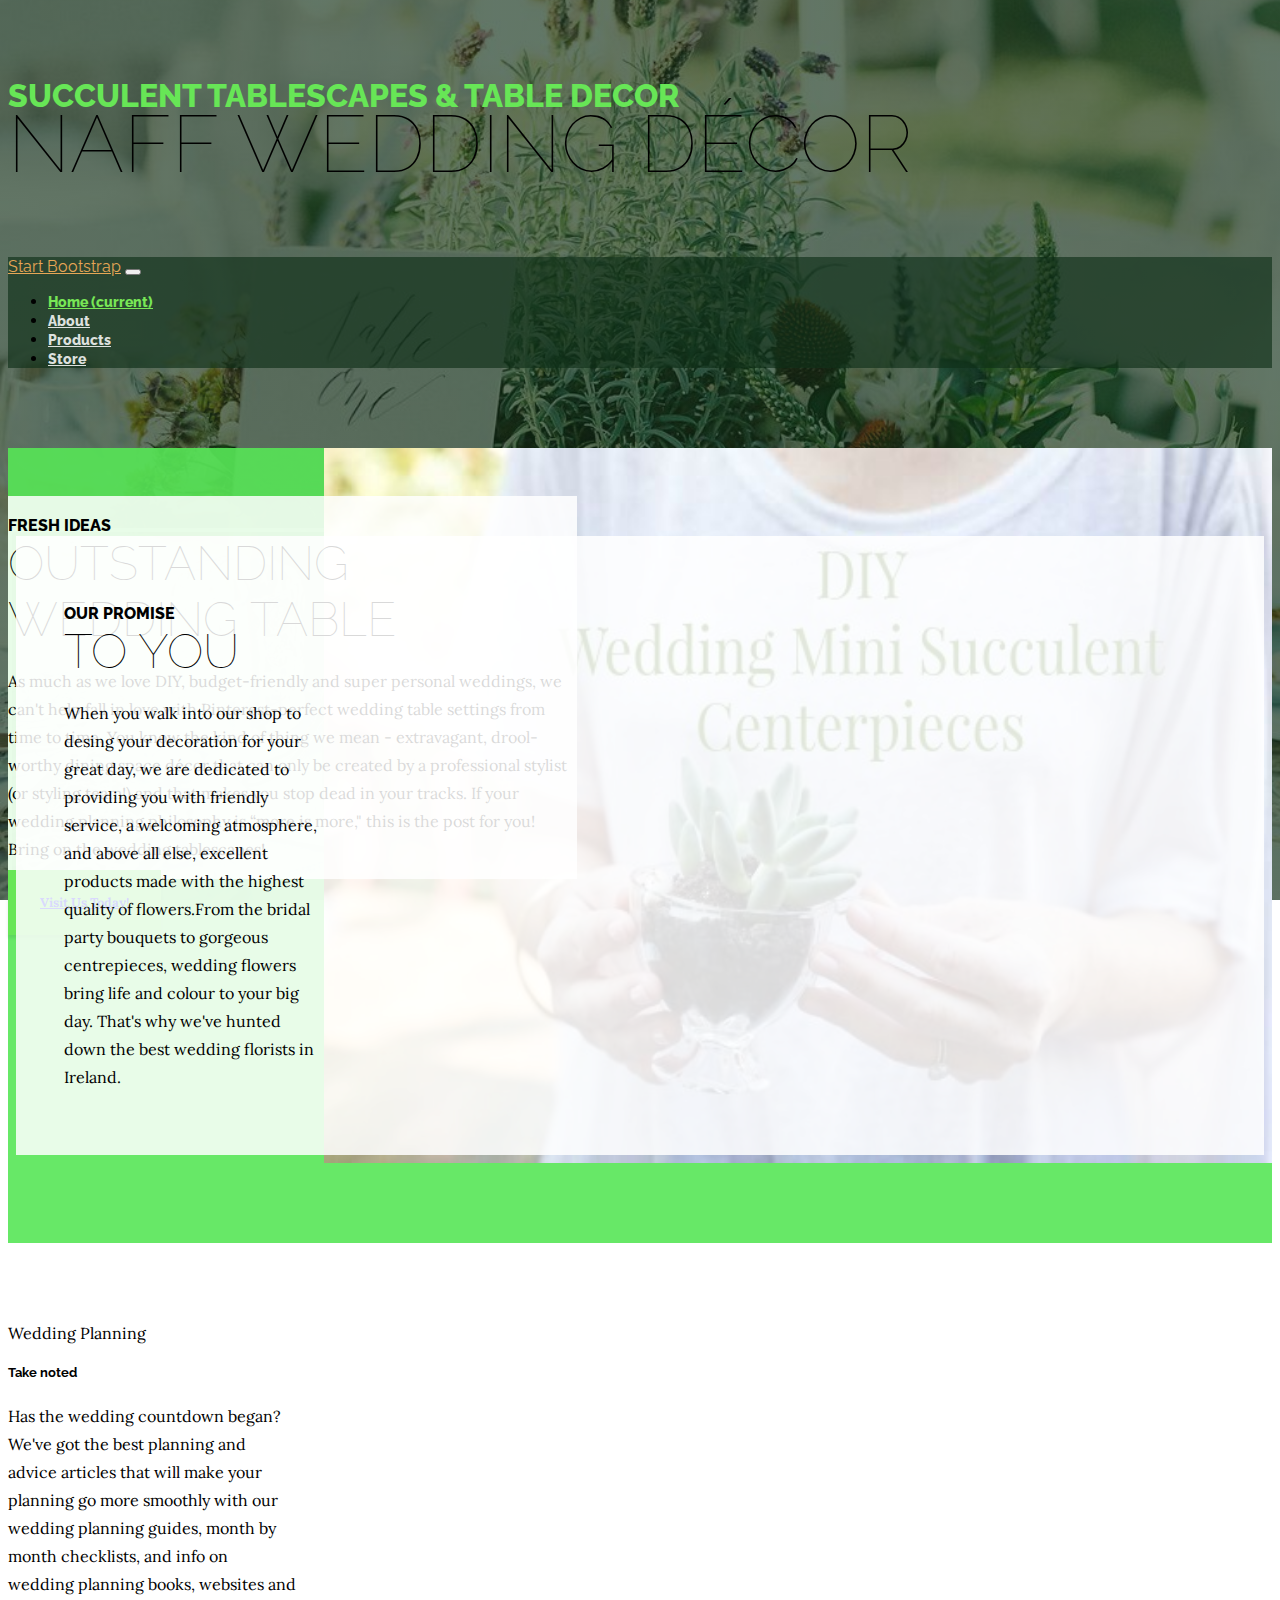
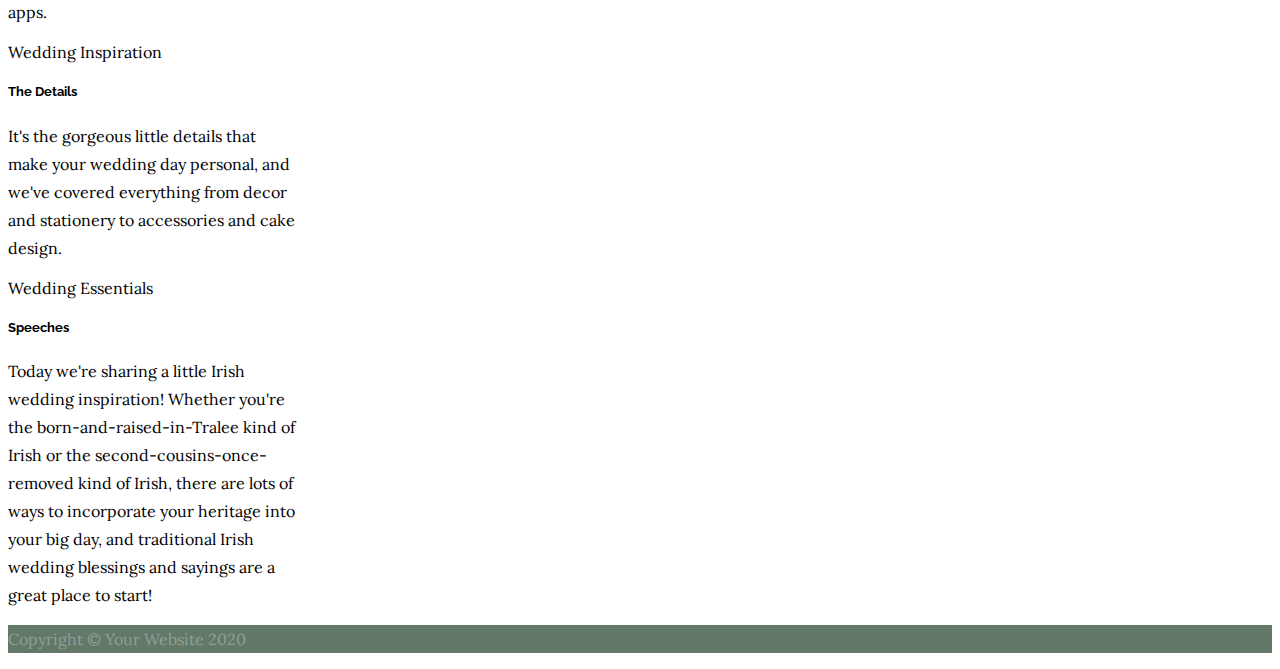
<file: index.html>
<!DOCTYPE html>
<html lang="en">

<head>
    <meta charset="UTF-8">
    <meta name="viewport" content="width=device-width, initial-scale=1.0">
    <meta name="Lab6" content="Exercise Bootstrap">
    <meta name="Nathalie">

    <title>Business Casual - DIY Succulent</title>

    <!--- Linking Bootstrap -->
    <link href="https://cdn.jsdelivr.net/npm/bootstrap@5.0.0-beta2/dist/css/bootstrap.min.css" rel="stylesheet"
        integrity="sha384-BmbxuPwQa2lc/FVzBcNJ7UAyJxM6wuqIj61tLrc4wSX0szH/Ev+nYRRuWlolflfl" crossorigin="anonymous">


    <!-- Custom fonts for this document -->
    <link
        href="https://fonts.googleapis.com/css?family=Raleway:100,100i,200,200i,300,300i,400,400i,500,500i,600,600i,700,700i,800,800i,900,900i"
        rel="stylesheet">
    <link href="https://fonts.googleapis.com/css?family=Lora:400,400i,700,700i" rel="stylesheet">

    <!-- Custom style for this document -->
    <link href="css/style.css" rel="stylesheet" type="text/css">

</head>

<body>
    <h1 class="site-heading text-center text-white d-none d-lg-block">
        <span class="site-heading-upper text-primary mb-3">Succulent Tablescapes & Table Decor</span>
        <span class="site-heading-lower">Naff Wedding Décor</span>
    </h1>

    <!-- Navigation -->
    <nav class="navbar navbar-expand-lg navbar-dark py-lg-4" id="mainNav">
        <div class="container">
            <a class="navbar-brand text-uppercase text-expanded font-weight-bold d-lg-none" href="#">Start Bootstrap</a>
            <button class="navbar-toggler" type="button" data-toggle="collapse" data-target="#navbarResponsive"
                aria-controls="navbarResponsive" aria-expanded="false" aria-label="Toggle navigation">
                <span class="navbar-toggler-icon"></span>
            </button>
            <div class="collapse navbar-collapse" id="navbarResponsive">
                <ul class="navbar-nav mx-auto">
                    <li class="nav-item active px-lg-4">
                        <a class="nav-link text-uppercase text-expanded" href="index.html">Home
                            <span class="sr-only">(current)</span>
                        </a>
                    </li>
                    <li class="nav-item px-lg-4">
                        <a class="nav-link text-uppercase text-expanded" href="about.html">About</a>
                    </li>
                    <li class="nav-item px-lg-4">
                        <a class="nav-link text-uppercase text-expanded" href="products.html">Products</a>
                    </li>
                    <li class="nav-item px-lg-4">
                        <a class="nav-link text-uppercase text-expanded" href="store.html">Store</a>
                    </li>
                </ul>
            </div>
        </div>
    </nav>

    <section class="page-section clearfix">
        <div class="container">
            <div class="intro">
                <img class="intro-img img-fluid mb-3 mb-lg-0 rounded" src="img/intro.jpg" alt="">
                <div class="intro-text left-0 text-center bg-faded p-5 rounded">
                    <h2 class="section-heading mb-4">
                        <span class="section-heading-upper">Fresh Ideas</span>
                        <span class="section-heading-lower">Outstanding Wedding Table</span>
                    </h2>
                    <p class="mb-3">As much as we love DIY, budget-friendly and super personal weddings, we can't help
                        fall in love with Pinterest-perfect wedding table settings from time to time. You know the kind
                        of thing we mean - extravagant, drool-worthy dining space décor that can only be created by a
                        professional stylist (or styling team!) and that makes you stop dead in your tracks. If your
                        wedding planning philosophy is “more is more," this is the post for you! Bring on the wedding
                        tablescapes!
                    </p>
                    <div class="intro-button mx-auto">
                        <a class="btn btn-primary btn-xl" href="#">Visit Us Today!</a>
                    </div>
                </div>
            </div>
        </div>
    </section>

    <section class="page-section cta">
        <div class="container">
            <div class="row">
                <div class="col-xl-9 mx-auto">
                    <div class="cta-inner text-center rounded">
                        <h2 class="section-heading mb-4">
                            <span class="section-heading-upper">Our Promise</span>
                            <span class="section-heading-lower">To You</span>
                        </h2>
                        <p class="mb-0">When you walk into our shop to desing your decoration for your great day, we are
                            dedicated to providing you with friendly service, a welcoming atmosphere, and above all
                            else, excellent products made
                            with the highest quality of flowers.From the bridal party bouquets to gorgeous centrepieces,
                            wedding flowers bring life and colour to your big day. That's why we've hunted down the best
                            wedding florists in Ireland.</p>
                    </div>
                </div>
            </div>
        </div>
    </section>

    <!-- Container with cards-->
    <div class="container">
        <div class="row">
            <div class="col-sm">
                <div class="card text-dark bg-light mb-3" style="max-width: 18rem;">
                    <div class="card-header">Wedding Planning</div>
                    <div class="card-body">
                        <h5 class="card-title">Take noted</h5>
                        <p class="card-text">Has the wedding countdown began? We've got the best planning and advice
                            articles that will make your planning go more smoothly with our wedding planning guides,
                            month by month checklists, and info on wedding planning books, websites and apps.</p>
                    </div>
                </div>
            </div>
            <div class="col-sm">
                <div class="card text-dark bg-light mb-3" style="max-width: 18rem;">
                    <div class="card-header">Wedding Inspiration</div>
                    <div class="card-body">
                        <h5 class="card-title">The Details</h5>
                        <p class="card-text">It's the gorgeous little details that make your wedding day personal, and
                            we've covered everything from decor and stationery to accessories and cake design.</p>
                    </div>
                </div>
            </div>
            <div class="col-sm">
                <div class="card text-dark bg-light mb-3" style="max-width: 18rem;">
                    <div class="card-header">Wedding Essentials</div>
                    <div class="card-body">
                        <h5 class="card-title">Speeches</h5>
                        <p class="card-text">Today we're sharing a little Irish wedding inspiration! Whether you're the
                            born-and-raised-in-Tralee kind of Irish or the second-cousins-once-removed kind of Irish,
                            there are lots of ways to incorporate your heritage into your big day, and traditional Irish
                            wedding blessings and sayings are a great place to start!</p>
                    </div>
                </div>
            </div>
        </div>
    </div>

    <footer class="footer text-faded text-center py-5">
        <div class="container">
            <p class="m-0 small">Copyright &copy; Your Website 2020</p>
        </div>
    </footer>

    <!-- Linking Bootstrap JS plugins - Bundle with Popper -->
    <script src="https://cdn.jsdelivr.net/npm/bootstrap@5.0.0-beta2/dist/js/bootstrap.bundle.min.js"
        integrity="sha384-b5kHyXgcpbZJO/tY9Ul7kGkf1S0CWuKcCD38l8YkeH8z8QjE0GmW1gYU5S9FOnJ0"
        crossorigin="anonymous"></script>
</body>

</html>
</file>
<file: css/style.css>
body {
  font-family: 'Lora';
  background-image: linear-gradient(rgba(15, 47, 25, 0.65), rgba(15, 47, 23, 0.65)), url("../img/bg.jpg");
  background-attachment: fixed;
  background-position: center;
  background-size: cover;
}

h1,
h2,
h3,
h4,
h5,
h6 {
  font-family: 'Raleway';
}

p {
  line-height: 1.75;
}

.text-faded {
  color: rgba(255, 255, 255, 0.3);
}

.site-heading {
  margin-top: 5rem;
  margin-bottom: 5rem;
  text-transform: uppercase;
  line-height: 1;
  font-family: 'Raleway';
}

.site-heading .site-heading-upper {
  display: block;
  font-size: 2rem;
  font-weight: 800;
}

.site-heading .site-heading-lower {
  font-size: 5rem;
  font-weight: 100;
  line-height: 4rem;
}

.page-section {
  margin-top: 5rem;
  margin-bottom: 5rem;
}

.section-heading {
  text-transform: uppercase;
}

.section-heading .section-heading-upper {
  display: block;
  font-size: 1rem;
  font-weight: 800;
}

.section-heading .section-heading-lower {
  display: block;
  font-size: 3rem;
  font-weight: 100;
}

.bg-faded {
  background-color: rgba(255, 255, 255, 0.85);
}

#mainNav {
  background-color: rgba(15, 47, 25, 0.65);
  font-family: 'Raleway';
}

#mainNav .navbar-brand {
  color: #e6a756;
}

#mainNav .navbar-nav .nav-item .nav-link {
  color: rgba(255, 255, 255, 0.85);
  font-weight: 800;
}

#mainNav .navbar-nav .nav-item.active .nav-link {
  color: #78e656;
}

@media (min-width: 992px) {
  #mainNav .navbar-nav .nav-item .nav-link {
    font-size: 0.9rem;
  }
  #mainNav .navbar-nav .nav-item .nav-link:hover {
    color: rgba(255, 255, 255, 0.85);
  }
  #mainNav .navbar-nav .nav-item.active .nav-link:hover {
    color: #78e656;
  }
}

.btn-xl {
  font-weight: 700;
  font-size: 0.8rem;
  padding-top: 1.5rem;
  padding-bottom: 1.5rem;
  padding-left: 2rem;
  padding-right: 2rem;
}

.intro {
  position: relative;
}

@media (min-width: 992px) {
  .intro .intro-img {
    width: 75%;
    float: right;
  }
  .intro .intro-text {
    left: 0;
    width: 60%;
    margin-top: 3rem;
    position: absolute;
  }
  .intro .intro-text .intro-button {
    width: 100%;
    left: 0;
    position: absolute;
    bottom: -2rem;
  }
}

@media (min-width: 1200px) {
  .intro .intro-text {
    width: 45%;
  }
}

.cta {
  padding-top: 5rem;
  padding-bottom: 5rem;
  background-color: rgba(86, 230, 86, 0.9);
}

.cta .cta-inner {
  position: relative;
  padding: 3rem;
  margin: 0.5rem;
  background-color: rgba(255, 255, 255, 0.85);
}

.cta .cta-inner:before {
  border-radius: 0.5rem;
  content: '';
  position: absolute;
  top: -0.5rem;
  bottom: -0.5rem;
  left: -0.5rem;
  right: -0.5rem;
  border: 0.25rem solid rgba(255, 255, 255, 0.85);
  z-index: -1;
}

@media (min-width: 992px) {
  .about-heading .about-heading-img {
    position: relative;
    z-index: 0;
  }
  .about-heading .about-heading-content {
    margin-top: -5rem;
    position: relative;
    z-index: 1;
  }
}

@media (min-width: 992px) {
  .product-item .product-item-title {
    position: relative;
    z-index: 1;
    margin-bottom: -3rem;
  }
  .product-item .product-item-img {
    position: relative;
    z-index: 0;
    max-width: 60vw;
  }
  .product-item .product-item-description {
    position: relative;
    z-index: 1;
    margin-top: -3rem;
    max-width: 50vw;
  }
}

.list-hours {
  font-size: 0.9rem;
}

.list-hours .list-hours-item {
  border-bottom: 1px solid rgba(168, 230, 86, 0.5);
  padding-bottom: .25rem;
  margin-bottom: 1rem;
  font-style: italic;
}

.list-hours .list-hours-item.today {
  font-weight: bold;
  color: #67e656;
}

@media (min-width: 992px) {
  .list-hours {
    width: 50%;
    font-size: 1.1rem;
  }
}

.address strong {
  font-size: 1.2rem;
}

.footer {
  background-color: rgba(15, 47, 25, 0.65);
}

.text-primary {
  color: #67e656 !important;
}

.bg-primary {
  background-color: #67e656 !important;
}

.btn {
  box-shadow: 0px 3px 3px 0px rgba(15, 47, 25, 0.1);
}

.btn-primary {
  background-color: #67e656;
  border-color: #67e656;
}

.btn-primary:hover, .btn-primary:focus, .btn-primary:active {
  background-color: #72df2a;
  border-color: #82df2a;
}

.font-weight-light {
  font-weight: 100 !important;
}
</file>
